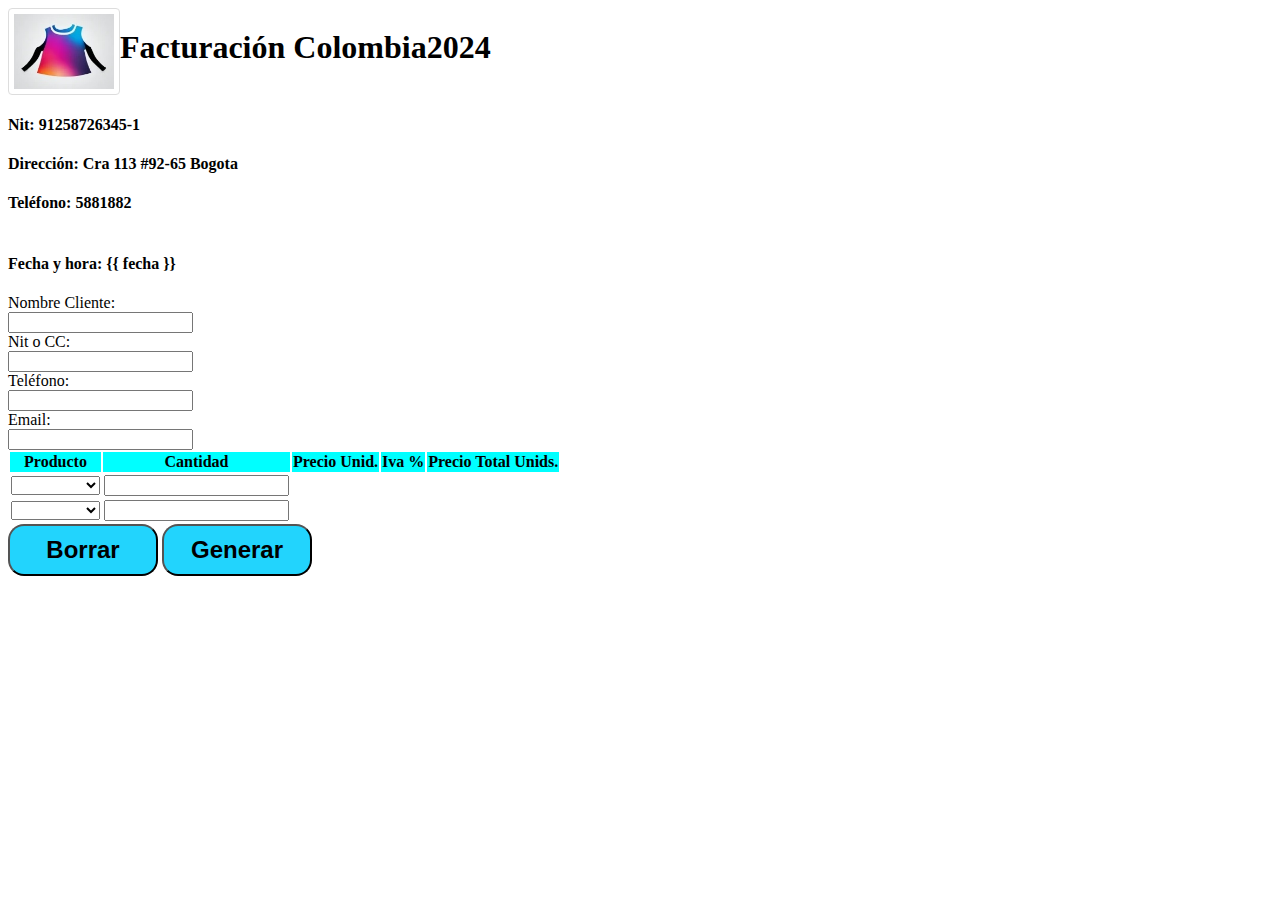
<file: templates/index.html>
<!DOCTYPE html>
<html lang="es">
<head>
    <meta charset="UTF-8">
    <meta name="viewport" content="width=device-width, initial-scale=1.0">
    <title>Factura</title>
    <link rel="stylesheet" href="/static/style.css">
    <link rel="icon" href="/static/favicon.ico" type="image/x-icon">
</head>
<body>
    <header>
        <div class="tituloPrincipal">
            <div class="logoTitulo">
                <img src="/static/img/logo.jpg" class="logo">
                <h1>Facturación Colombia2024</h1>
            </div>
            <h4>Nit: 91258726345-1</h4>
            <h4>Dirección: Cra 113 #92-65 Bogota</h4>
            <h4>Teléfono: 5881882</h4>
        </div>
        <div class="tituloSecundario">
            <h4>Fecha y hora: {{ fecha }}</h4>
        </div>
        <form action="/generar_factura" method="POST">
            <div>
                <label for="nombreCliente">Nombre Cliente:</label><br>
                <input type="text" name="nombreCliente" required/><br>
                <label for="nitCliente">Nit o CC:</label><br>
                <input type="text" name="nitCliente" required/><br>
            </div>
            <div>
                <label for="telefono">Teléfono:</label><br>
                <input type="text" name="telefono" required/><br>
                <label for="email">Email:</label><br>
                <input type="email" name="email" required/><br>
            </div>     

            <main>
                <table class="tabla1">
                    <tr class="EncabezadosTabla">
                        <th>Producto</th>
                        <th>Cantidad</th>
                        <th>Precio Unid.</th>
                        <th>Iva %</th>
                        <th>Precio Total Unids.</th>
                    </tr>
                    <tr>
                        <td>
                            <select name="producto1">
                                <option value=""></option>
                                <option value="119000-19">Pantalones</option>
                                <option value="116000-16">Camisas</option>
                            </select>
                        </td>
                        <td><input type="number" name="cantidadProductos1" required/></td>
                        <td></td>
                        <td></td>
                        <td></td>
                    </tr>
                    <tr>
                        <td>
                            <select name="producto2">
                                <option value=""></option>
                                <option value="119000-19">Pantalones</option>
                                <option value="116000-16">Camisas</option>
                            </select>
                        </td>
                        <td><input type="number" name="cantidadProductos2" required/></td>
                        <td></td>
                        <td></td>
                        <td></td>
                    </tr>
                </table>
                <div class="presentacion__enlaces">
                    <button type="reset" class="button1">Borrar</button>
                    <button type="submit" class="button1">Generar</button>
                </div>
            </main>
        </form>
    </header>
</body>
</html>
</file>
<file: static/style.css>
.logoTitulo{
    display: flex;/*colocar de forma horizontal los elementos*/
}
.logo{/*crear minitura de una imagen*/
    border: 1px solid #ddd;
    border-radius: 4px;
    padding: 5px;
    width: 100px;      
}

.tituloSecundario{
    display: flex;/*colocar de forma horizontal los elementos*/
    gap: 40px;/*separar los elementos de filas o colomnas en este caso dos textos siempre va acompañado de flex direccion*/    
}
.tablaTitulos{
    border: 2px solid black;/* le coloca un borde blanco*/
}

.EncabezadosTabla{
    background-color: aqua;/*fondo de las celdas de la fila de la tabla*/
    border: 2px solid black;/* le coloca un borde blanco*/
}
.tabla2{
    margin: 2% 10%;/*margen que separa elementos un 5%*/
}

.button1{/* configurando carracteristicas de los botones*/
    width: 150px;/*tamaño hacia los lados*/
    background-color: #22D4FD;/*color de fondo del boton*/
    padding: 10px 0px;/*tamaño vertical*/
    border-radius: 16px;/* redondear el boton*/
    font-family: "Montserrat", sans-serif;
    font-size: 24px;
    font-weight: 600;
    color: #000000;
}

.tabla2{
    font-weight: 700;
}
</file>
